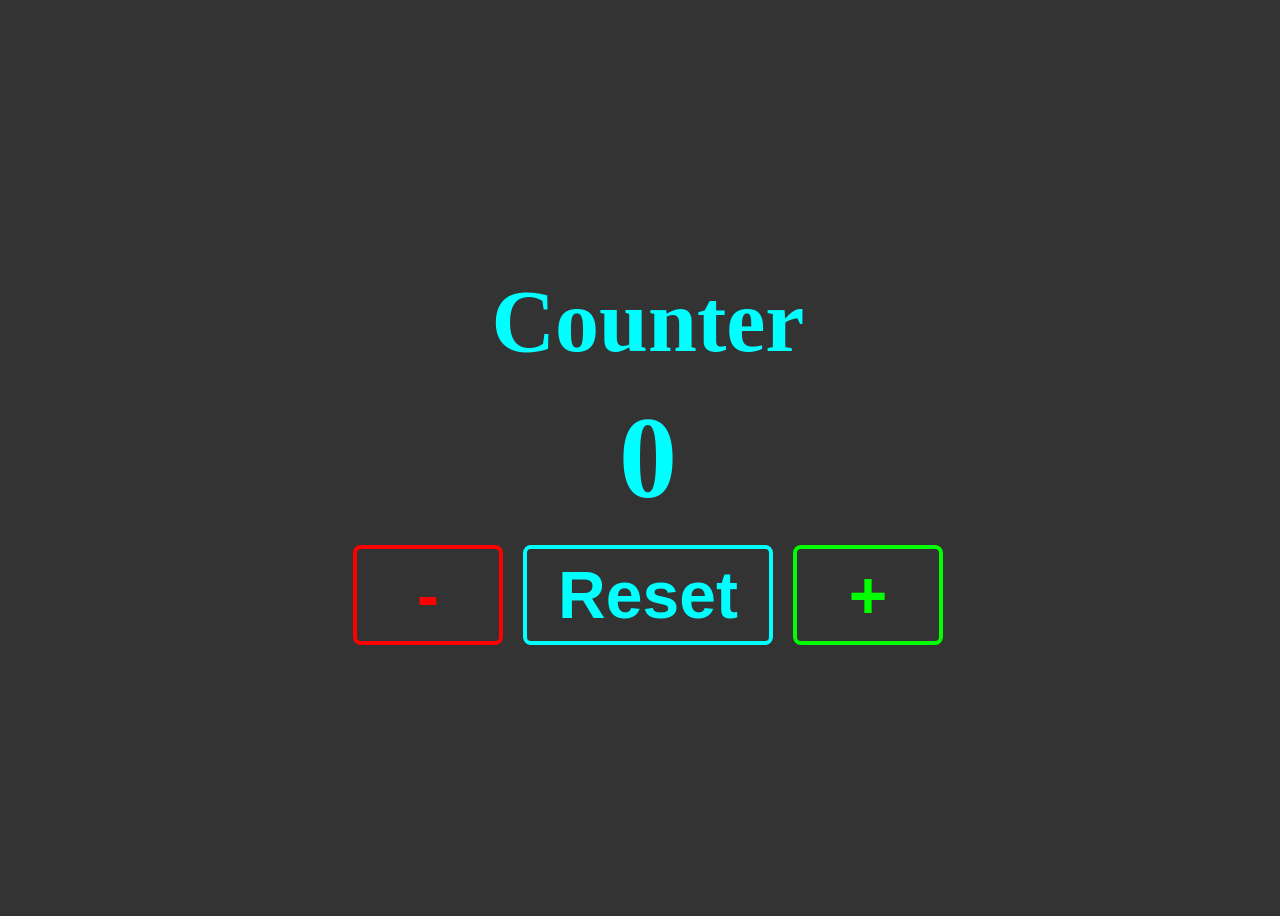
<file: lesson_5/index.html>
<!DOCTYPE html>
<html lang="en">
<head>
    <meta charset="UTF-8">
    <title>Title</title>
    <link rel="stylesheet" href="style.css">
</head>
<body>

<div class="app">
    <h1>Counter</h1>
    <div id="value" class="counter-value">0</div>
    <div class="actions">
        <button id="minus">-</button>
        <button id="reset">Reset</button>
        <button id="plus">+</button>
    </div>
</div>

<script src="app.js"></script>
</body>
</html>
</file>
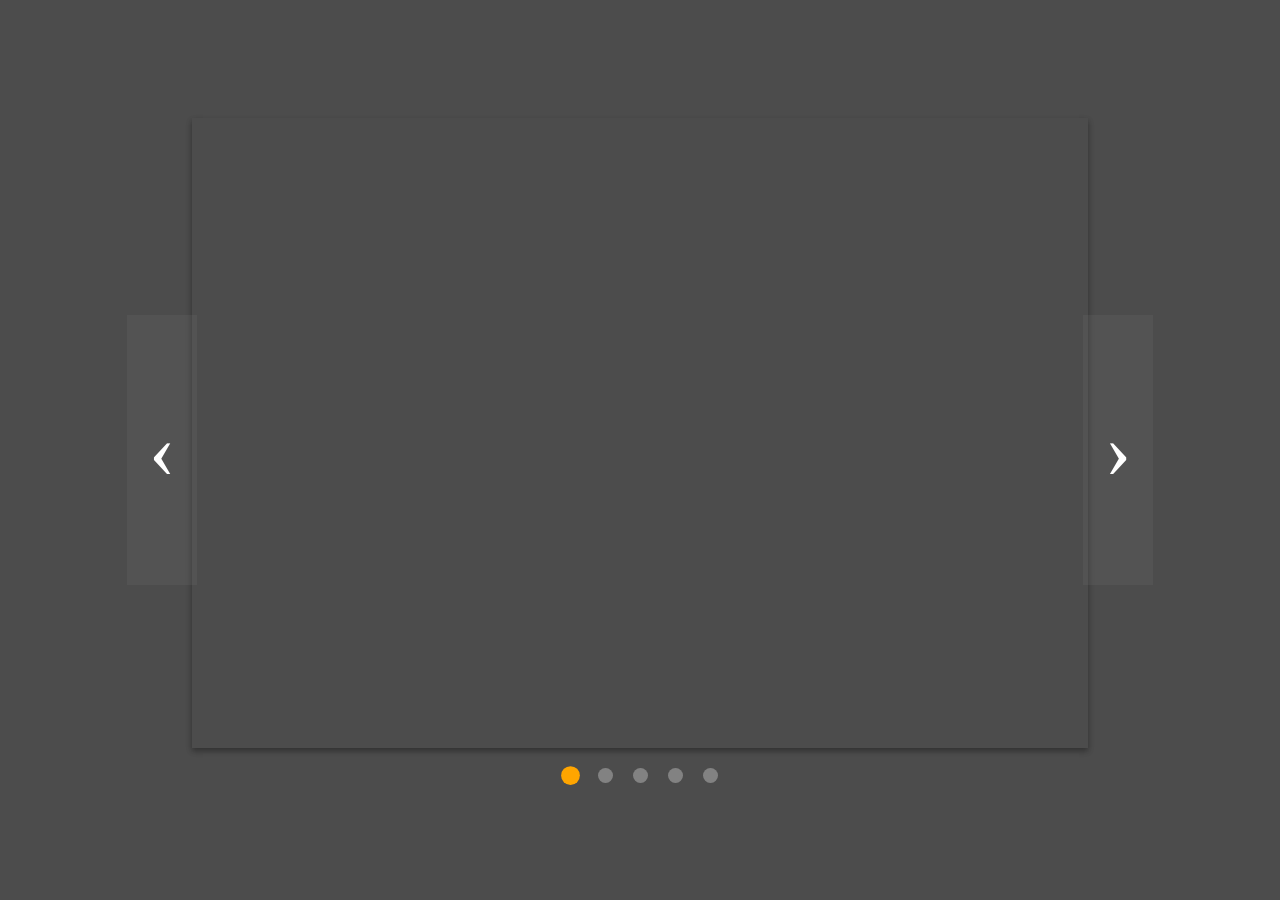
<file: lesson_6/index.html>
<!DOCTYPE html>
<html lang="en">
<head>
    <meta charset="UTF-8" />
    <meta name="viewport" content="width=device-width, initial-scale=1.0" />
    <title>Document</title>
    <link rel="stylesheet" href="style.css" />
</head>
<body>
<div class="slider-container">
    <div
            class="slide"
            style="
          background-image: url('https://images.unsplash.com/photo-1559087867-ce4c91325525?ixlib=rb-1.2.1&ixid=eyJhcHBfaWQiOjEyMDd9&auto=format&fit=crop&w=2100&q=80');
        "
    ></div>
    <div
            class="slide"
            style="
          background-image: url('https://images.unsplash.com/photo-1522735338363-cc7313be0ae0?ixlib=rb-1.2.1&ixid=eyJhcHBfaWQiOjEyMDd9&auto=format&fit=crop&w=2689&q=80');
        "
    ></div>
    <div
            class="slide"
            style="
          background-image: url('https://images.unsplash.com/photo-1495467033336-2effd8753d51?ixlib=rb-1.2.1&ixid=eyJhcHBfaWQiOjEyMDd9&auto=format&fit=crop&w=2100&q=80');
        "
    ></div>
    <div
            class="slide"
            style="
          background-image: url('https://images.unsplash.com/photo-1511593358241-7eea1f3c84e5?ixlib=rb-1.2.1&ixid=eyJhcHBfaWQiOjEyMDd9&auto=format&fit=crop&w=1934&q=80');
        "
    ></div>
    <div
            class="slide"
            style="
          background-image: url('https://images.unsplash.com/photo-1549880338-65ddcdfd017b?ixlib=rb-1.2.1&ixid=eyJhcHBfaWQiOjEyMDd9&auto=format&fit=crop&w=2100&q=80');
        "
    ></div>

    <div id="prev-btn" class="arrow left-arrow">&#8249;</div>
    <div id="next-btn" class="arrow right-arrow">&#8250;</div>
</div>
<div class="nav">
    <div class="nav-item"></div>
    <div class="nav-item"></div>
    <div class="nav-item"></div>
    <div class="nav-item"></div>
    <div class="nav-item"></div>
</div>

<script src="app.js"></script>
</body>
</html>
</file>
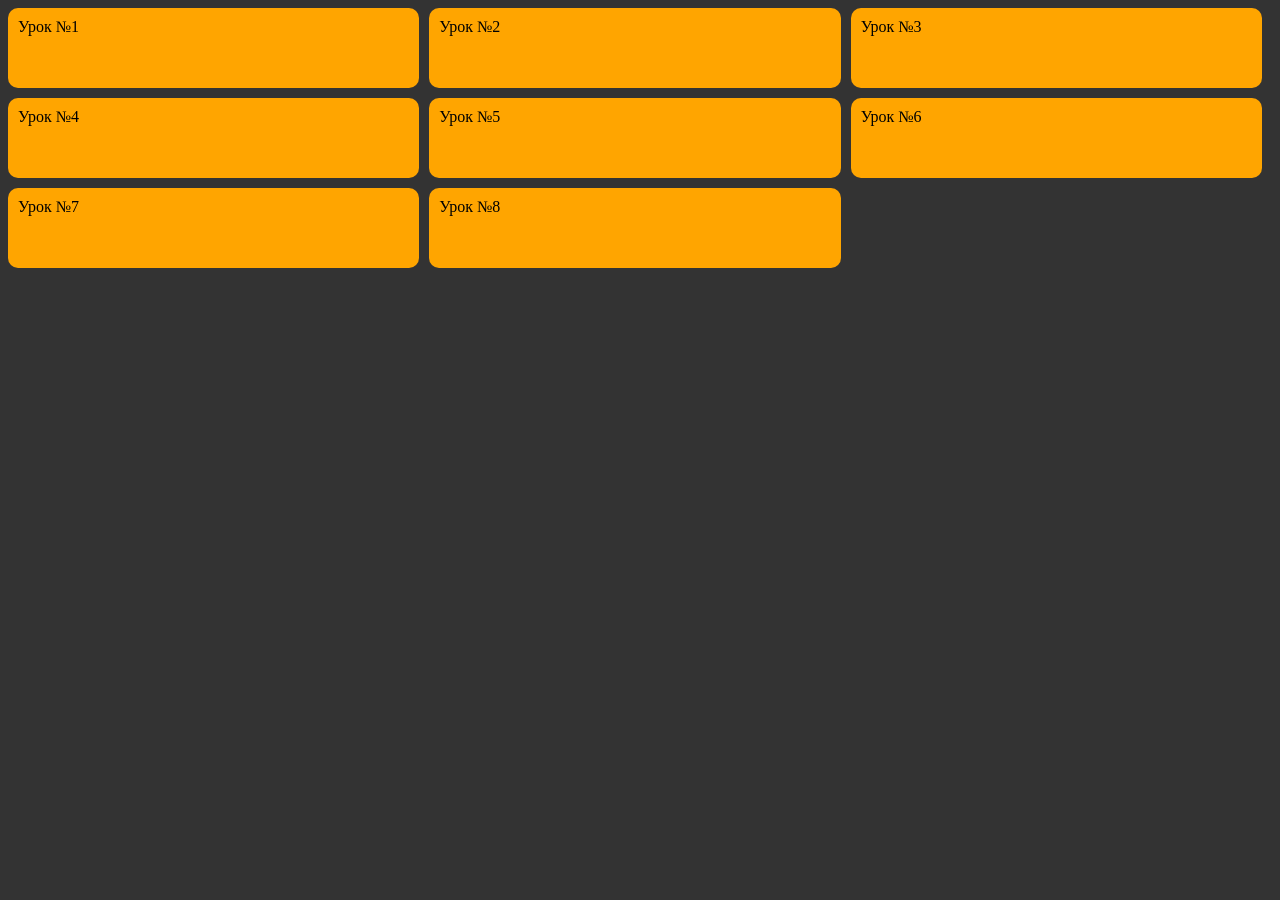
<file: lesson_7/index.html>
<!DOCTYPE html>
<html lang="en">
<head>
    <meta charset="UTF-8">
    <title>Title</title>
    <link rel="stylesheet" href="style.css">
</head>
<body>


<script src="app.js"></script>
</body>
</html>
</file>
<file: lesson_5/style.css>
body {
    background-color: #333;
    width: 100vw;
    height: 100vh;
    display: flex;
    align-items: center;
    justify-content: center;
    overflow: hidden;
    color: cyan;
}

.app {
    display: flex;
    flex-direction: column;
    align-items: center;
    gap: 20px;
}

.app h1 {
    font-size: 88px;
    padding: 0;
    margin: 0;
}

.counter-value{
    font-size: 116px;
    font-weight: bold;
}

.actions {
    display: flex;
    gap:20px;
}

.actions button {
    background: none;
    border: 4px solid white;
    border-radius: 8px;
    min-width: 250px;
    height: 100px;
    font-size: 66px;
    display: flex;
    align-items: center;
    justify-content: center;
    cursor: pointer;
    font-weight: bold;
}

.actions button:nth-child(1){
    border-color: red;
    color: red;
    min-width: 150px !important;
}

.actions button:nth-child(2){
    border-color: cyan;
    color: cyan;
}

.actions button:nth-child(3){
    border-color: lime;
    color: lime;
    min-width: 150px !important;
}
</file>
<file: lesson_6/style.css>
* {
    box-sizing: border-box;
}

body {
    display: flex;
    flex-direction: column;
    align-items: center;
    justify-content: center;
    min-height: 100vh;
    margin: 0;
    padding: 0;
}

body::after {
    content: "";
    background-image: inherit;
    background-position: center center;
    background-size: cover;
    position: absolute;
    top: 0;
    left: 0;
    width: 100vw;
    height: 100vh;
    z-index: -2;
    transition: 0.4s ease;
}

body::before {
    background-color: rgba(0, 0, 0, 0.7);
    content: "";
    position: absolute;
    top: 0;
    left: 0;
    width: 100vw;
    height: 100vh;
    z-index: -1;
}

.slider-container {
    box-shadow: 0 3px 6px rgba(0, 0, 0, 0.16), 0 3px 6px rgba(0, 0, 0, 0.23);
    position: relative;
    overflow: hidden;
    height: 70vh;
    width: 70vw;
}

.slide {
    background-position: center center;
    background-size: cover;
    position: absolute;
    top: -15vh;
    left: -15vw;
    height: 100vh;
    width: 100vw;
    opacity: 0;
    transition: 0.6s ease;
    z-index: 1;
}

.slide.active {
    opacity: 1;
}

.arrow {
    background-color: rgba(128, 128, 128, 0.15);
    color: #fff;
    cursor: pointer;
    font-size: 80px;
    text-align: center;
    position: fixed;
    top: 50%;
    transform: translateY(-50%);
    user-select: none;
    height: 30%;
    width: 70px;
    display: flex;
    align-items: center;
    justify-content: center;
}

.arrow:hover {
    outline: 0;
    background-color: rgba(128, 128, 128, 0.8);
}

.left-arrow {
    left: calc(15vw - 65px);
}

.right-arrow {
    right: calc(15vw - 65px);
}

.nav {
    padding-top: 20px;
    display: flex;
    gap: 20px;
}

.nav-item {
    width: 15px;
    height: 15px;
    border-radius: 100%;
    background-color: white;
    opacity: 0.3;
}

.nav-item.active {
    opacity: 1;
    background-color: orange;
    transform: scale(1.25);
}
</file>
<file: lesson_7/style.css>
* {
    box-sizing: border-box;
}

body{
    background-color: #333333;
    display: flex;
    gap: 10px;
    flex-wrap: wrap;
}

.ball {
    width: 60px;
    height: 60px;
    border-radius: 50%;
    font-size: 28px;
    border: 1px solid white;
    line-height: 60px;
    text-align: center;
}

.error {
    background-color: rgb(233 33 33 / 0.5);
}

.ok {
    background-color: rgb(0 255 0 / 0.5);
}

.lesson {
    width: calc(100% / 3 - 10px);
    height: 80px;
    background-color: orange;
    border-radius: 10px;
    padding: 10px;
}
</file>
